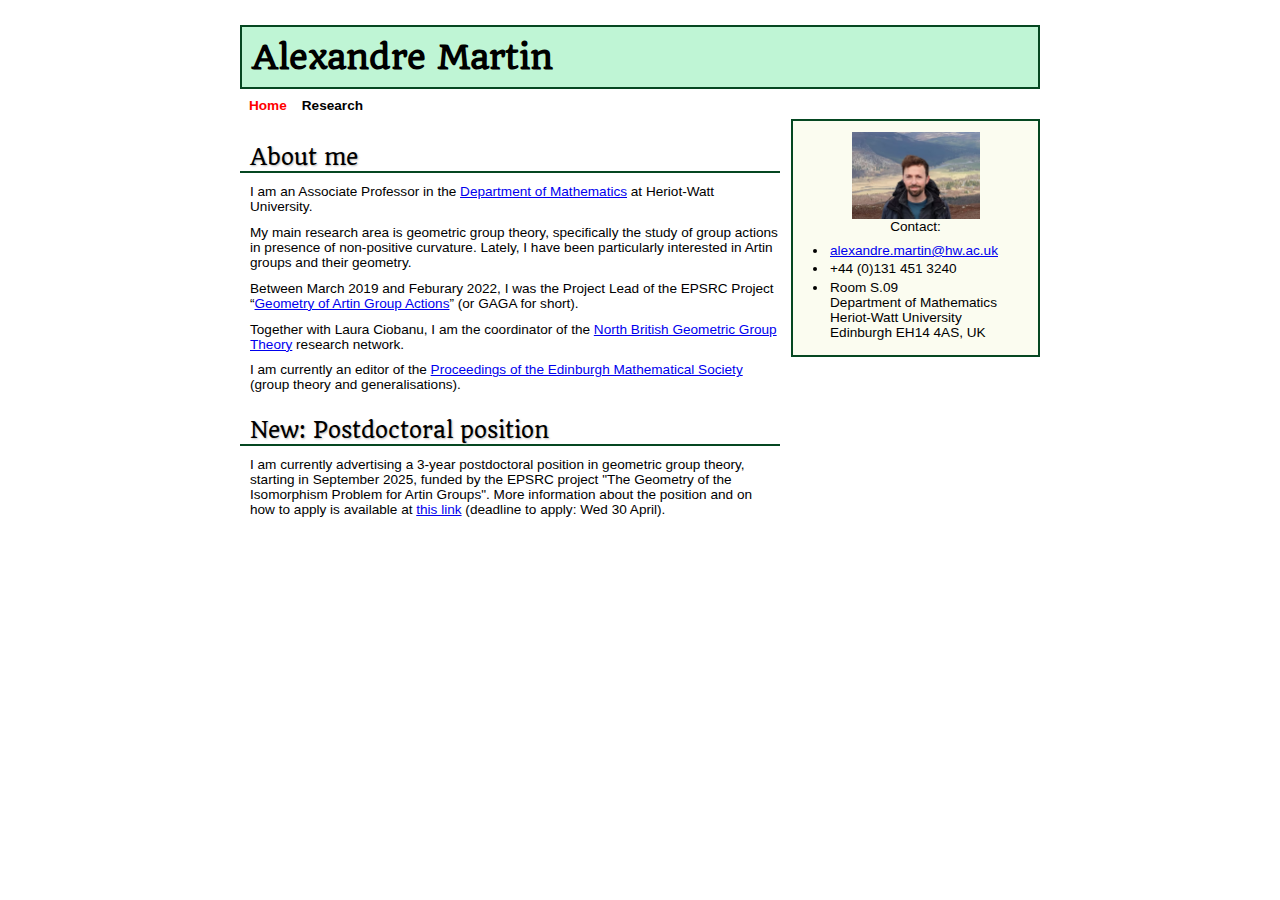
<file: index.html>
<!DOCTYPE HTML PUBLIC "-//W3C//DTD HTML 4.01 Transitional//EN" "http://www.w3.org/TR/html4/loose.dtd"> 
<html>

<!-- Mirrored from www.macs.hw.ac.uk/~am258/ by HTTrack Website Copier/3.x [XR&CO'2014], Fri, 11 Apr 2025 08:28:10 GMT -->
<!-- Added by HTTrack --><meta http-equiv="content-type" content="text/html;charset=UTF-8" /><!-- /Added by HTTrack -->
<head>
	<title> Alexandre Martin - Heriot-Watt University</title>
  <link href="https://fonts.googleapis.com/css?family=Quando" rel="stylesheet" type="text/css">
<link href="styles.css" rel="stylesheet" type="text/css">

</head>

<body>

<div id="wrapper">
<div id="header">
<h1>Alexandre Martin</h1>
<ul id="navbar">
	<li class="sel">Home</li>
	<li><a href="research/index.html">Research</a></li>
<!--	<li><a href="teaching/index.html">Teaching</a></li>-->
</ul>
</div>

<div id="content">
<h2>About me</h2>
<p>I am an Associate Professor in the <a href="https://www.hw.ac.uk/uk/schools/mathematical-computer-sciences/departments/mathematics.htm">Department of Mathematics</a>  at Heriot-Watt University.</p>
<p>My main research area is geometric group theory, specifically the study of group actions in presence of non-positive curvature. Lately, I have been particularly interested in Artin groups and their geometry.
</p>
<p>Between March 2019 and Feburary 2022, I was the Project Lead of the EPSRC Project &ldquo;<a href="https://gow.epsrc.ukri.org/NGBOViewGrant787a.html?GrantRef=EP/S010963/1">Geometry of Artin Group Actions</a>&rdquo; (or GAGA for short). </p>
<p>Together with Laura Ciobanu, I am the coordinator of the <a href="https://www.macs.hw.ac.uk/~lc45/Conferences/NBGGT.html">North British Geometric Group Theory</a> research network. </p>
<p>I am currently an editor of the <a href="https://www.cambridge.org/core/journals/proceedings-of-the-edinburgh-mathematical-society">Proceedings of the Edinburgh Mathematical Society</a> (group theory and generalisations). </p>


<h2>New: Postdoctoral position</h2>
<p>I am currently advertising a 3-year postdoctoral position in geometric group theory, starting in September 2025, funded by the EPSRC project "The Geometry of the Isomorphism Problem for Artin Groups". More information about the position and on how to apply is available at <a href="https://enzj.fa.em3.oraclecloud.com/hcmUI/CandidateExperience/en/sites/CX/job/4238">this link</a> (deadline to apply: Wed 30 April).</p>




</div>


<div id="sidebar">
 <p style="text-align: center;"> <img src="Website_Pic.png" style="width: 10vw; min-width: 100px;" alt="Alexandre Martin"> <br />  Contact:</p> 
 <ul class="contact">
	<li class="email"><a href="mailto:alexandre.martin@hw.ac.uk">alexandre.martin@hw.ac.uk</a></li>
	<li class="phone">+44 (0)131 451 3240</li>
	<li class="post">
	Room S.09<br />
	Department of Mathematics<br />
       Heriot-Watt University<br />
       Edinburgh EH14 4AS, UK<br />
	</li>	
 </ul>

</div>

<br clear="both"/>
</div>








</body>

<!-- Mirrored from www.macs.hw.ac.uk/~am258/ by HTTrack Website Copier/3.x [XR&CO'2014], Fri, 11 Apr 2025 08:28:21 GMT -->
</html>
</file>
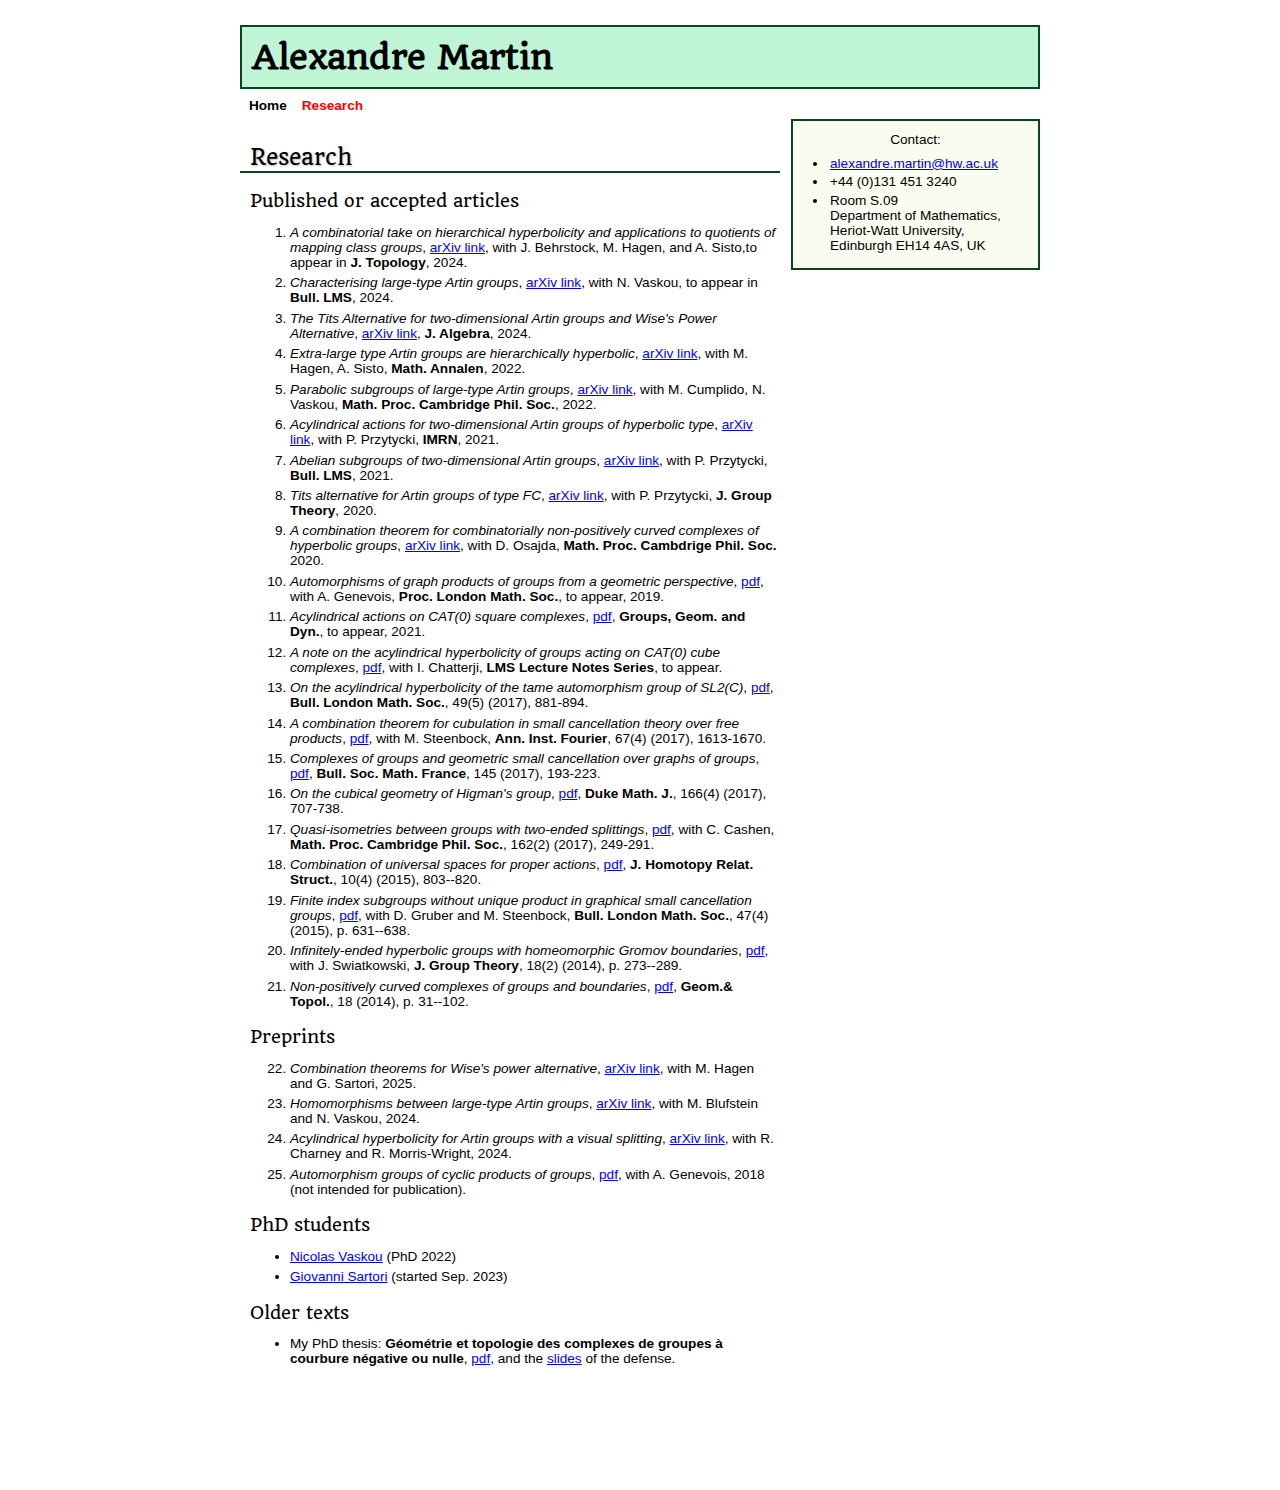
<file: nbggt/index.html>
<!DOCTYPE HTML PUBLIC "-//W3C//DTD HTML 4.01 Transitional//EN" "http://www.w3.org/TR/html4/loose.dtd"> 
<html>

<!-- Mirrored from www.macs.hw.ac.uk/~am258/research/index.html by HTTrack Website Copier/3.x [XR&CO'2014], Fri, 11 Apr 2025 08:28:23 GMT -->
<!-- Added by HTTrack --><meta http-equiv="content-type" content="text/html;charset=UTF-8" /><!-- /Added by HTTrack -->
<head>
	<title>Alexandre Martin - Heriot-Watt University</title>
	<link href="https://fonts.googleapis.com/css?family=Quando" rel="stylesheet" type="text/css">
	<link href="../styles.css" rel="stylesheet" type="text/css">
<script type="text/x-mathjax-config">
  MathJax.Hub.Config({
    extensions: ["tex2jax.js"],
    jax: ["input/TeX", "output/HTML-CSS"],
    tex2jax: {
      inlineMath: [ ['$','$'], ["\\(","\\)"] ],
      displayMath: [ ['$$','$$'], ["\\[","\\]"] ],
      processEscapes: true
    },
    "HTML-CSS": { availableFonts: ["TeX"] }
  });
</script>
<script type="text/javascript"
  src="http://cdn.mathjax.org/mathjax/latest/MathJax.js?config=TeX-AMS-MML_HTMLorMML">
</script>
</head>

<body>

<div id="wrapper">
<div id="header">
<h1>Alexandre Martin</h1>
<ul id="navbar">
	<li><a href="../index.html">Home</a></li>
	<li class="sel">Research</li>
<!-- 	<li><a href="../talks/index.html">Talks</a></li> -->
<!--	<li><a href="../teaching/index.html">Teaching</a></li> -->
<!-- 	<li><a href="../events/index.html">Events</a></li> -->
</ul>
</div>

<div id="content">



<h2>Research</h2>

<!-- <p>I am currently studying groups through their cocompact actions on polyhedral complexes with a mild non-positive curvature assumption, and I am particularly interested in developing geometric tools to study very general <i>complexes of groups</i>, a high-dimensional generalisation of Bass-Serre theory. 
<br>
This approach has been successful in providing several combination theorems for higher-dimensional complexes of groups (hyperbolicity, existence of a cubulation, etc.), as well as in revealing surprising features of classical groups, such as the unforeseen  similarities between the geometry of the Higman group and that of mapping class groups of hyperbolic surfaces and outer automorphism groups of free groups.</p>
<p>For more information, you can have a look at <a href="CV_website.pdf">my CV</a> (last update: 24.09.2016).</p> -->
<!--During my PhD, I have been primarly studying the existence of a boundary in the sense of Bestvina, a structure that proves very useful in manifold topology. I have also used this notion of boundary to generalise a combination theorem for hyperbolic groups (due to Bestvina and Feighn in the case of graphs of groups) to higher dimensional complexes of groups. Here is my <a href="These.pdf"> PhD thesis</a> and the <a href="VivaSlides.pdf">slides</a> of the viva.--></p>
<!-- For more information about my work, you can have a look at my <a href="ResearchStatement.pdf"> Research Statement</a>.-->

<h3>Published or accepted articles</h3>

<ol start="1">  
       <li><i>A combinatorial take on hierarchical hyperbolicity and applications to quotients of mapping class groups</i>, <a href="https://arxiv.org/abs/2005.00567"  >arXiv link</a>, with J. Behrstock, M. Hagen, and A. Sisto,to appear in <strong> J. Topology</strong>, 2024.	 
				</li>
	   <li><i>Characterising large-type Artin groups</i>, <a href="https://arxiv.org/abs/2305.05702"  >arXiv link</a>, with N. Vaskou, to appear in <strong> Bull. LMS</strong>, 2024.	 
				</li>
	   <li><i>The Tits Alternative for two-dimensional Artin groups and Wise's Power Alternative</i>, <a href="https://arxiv.org/abs/2210.06369"  >arXiv link</a>, <strong>J. Algebra</strong>, 2024.	 
				</li>
		<li><i>Extra-large type Artin groups are hierarchically hyperbolic</i>, <a href="https://arxiv.org/abs/2109.04387"  >arXiv link</a>, with M. Hagen, A. Sisto, <strong>Math. Annalen</strong>, 2022.	 
				</li>
		<li><i>Parabolic subgroups of large-type Artin groups</i>, <a href="https://arxiv.org/abs/2012.02693"  >arXiv link</a>, with M. Cumplido, N. Vaskou, <strong>Math. Proc. Cambridge Phil. Soc.</strong>, 2022.	 
				</li>
		<li><i>Acylindrical actions for two-dimensional Artin groups of hyperbolic type</i>, <a href="https://arxiv.org/abs/1906.03154">arXiv link</a>, with P. Przytycki, <strong>IMRN</strong>, 2021.	 
				</li>
		<li><i>Abelian subgroups of two-dimensional Artin groups</i>, <a href="https://arxiv.org/abs/2007.08288">arXiv link</a>, with P. Przytycki, <strong>Bull. LMS</strong>, 2021.	 
				</li>
				
		<li><i>Tits alternative for Artin groups of type FC</i>, <a href="https://arxiv.org/abs/1906.07393">arXiv link</a>, with P. Przytycki, <strong>J. Group Theory</strong>, 2020.	  
				</li>
		<li><i>A combination theorem for combinatorially non-positively curved complexes of hyperbolic groups</i>, <a href="https://arxiv.org/abs/1807.10016">arXiv link</a>, with D. Osajda, <strong>Math. Proc. Cambdrige Phil. Soc.</strong> 2020.	 
				</li>		
		<li><i>Automorphisms of graph products of groups from a geometric perspective</i>, <a href="https://www.macs.hw.ac.uk/~am258/research/Genevois_Martin_final.pdf"  >pdf</a>, with A. Genevois,  <strong>Proc. London Math. Soc.</strong>, to appear, 2019.	 
				</li> 
		 <li><i>Acylindrical actions on CAT(0) square complexes</i>, <a href="https://www.macs.hw.ac.uk/~am258/research/Acylindrical_Square_Complexes_final.pdf" >pdf</a>, <strong>Groups, Geom. and Dyn.</strong>, to appear, 2021.	 
        </li>		
        <li><i>A note on the acylindrical hyperbolicity of groups acting on CAT(0) cube complexes</i>, <a href="https://www.macs.hw.ac.uk/~am258/research/Note_Acyl_Hyp.pdf"  >pdf</a>, with I. Chatterji, <strong>LMS Lecture Notes Series</strong>, to appear.
        </li>                                                                                 
	    <li><i>On the acylindrical hyperbolicity of the tame automorphism group of SL2(C)</i>, <a href="https://www.macs.hw.ac.uk/~am258/research/Tame_SL2.pdf" >pdf</a>, <strong>Bull. London Math. Soc.</strong>, 49(5) (2017), 881-894.
        </li>    
        <li><i>A combination theorem for cubulation in small cancellation theory over free products</i>, <a href="https://www.macs.hw.ac.uk/~am258/research/RevCubFrProd.pdf" >pdf</a>, with M. Steenbock, <strong>Ann. Inst. Fourier</strong>, 67(4) (2017), 1613-1670.
        </li>    
        <li><i>Complexes of groups and geometric small cancellation over graphs of groups</i>, <a href="https://www.macs.hw.ac.uk/~am258/research/SmallCancellationv2.pdf" >pdf</a>, <strong>Bull. Soc. Math. France</strong>, 145 (2017), 193-223.
        </li>
	 <li><i>On the cubical geometry of Higman's group</i>, <a href="https://www.macs.hw.ac.uk/~am258/research/Martin_Higman_Cubical_Duke_Revised_2.pdf" >pdf</a>, <strong>Duke Math. J.</strong>, 166(4) (2017), 707-738.
        </li>
                 <li><i>Quasi-isometries between groups with two-ended splittings</i>, <a href="https://www.macs.hw.ac.uk/~am258/research/JSJ_Cashen_Martin.pdf" >pdf</a>, with C. Cashen, <strong>Math. Proc. Cambridge Phil. Soc.</strong>, 162(2) (2017), 249-291.
        </li>
        
	<li><i>Combination of universal spaces for proper actions</i>, <a href="https://www.macs.hw.ac.uk/~am258/research/CombinationEGrevised.pdf" >pdf</a>,  <strong>J. Homotopy Relat. Struct.</strong>, 10(4) (2015), 803--820.
        </li>          
	<li><i>Finite index subgroups without unique product in graphical small cancellation groups</i>, <a href="https://www.macs.hw.ac.uk/~am258/research/comerford.pdf" >pdf</a>, with D. Gruber and M. Steenbock, <strong>Bull. London Math. Soc.</strong>, 47(4) (2015), p. 631--638.
        </li>   
	<li><i>Infinitely-ended hyperbolic groups with homeomorphic Gromov boundaries</i>, <a href="https://www.macs.hw.ac.uk/~am258/research/HomeoBoundaries.pdf">pdf</a>, with J. Swiatkowski, <strong>J. Group Theory</strong>, 18(2) (2014), p. 273--289.
	</li>         
	<li><i>Non-positively curved complexes of groups and boundaries</i>, <a href="https://www.macs.hw.ac.uk/~am258/research/BoundariesFinal.pdf">pdf</a>, <strong>Geom.& Topol.</strong>, 18 (2014), p. 31--102.
	</li>
	</ol>
	
<h3>Preprints</h3>

<ol start="22">   
				
				<li><i>Combination theorems for Wise's power alternative</i>, <a href="https://arxiv.org/abs/2503.20620"  >arXiv link</a>, with M. Hagen and G. Sartori, 2025.	 
				</li>                                                                                   
	  
                <li><i>Homomorphisms between large-type Artin groups</i>, <a href="https://arxiv.org/abs/2410.19091"  >arXiv link</a>, with M. Blufstein and N. Vaskou, 2024.	 
				</li>
				
				<li><i>Acylindrical hyperbolicity for Artin groups with a visual splitting</i>, <a href="https://arxiv.org/abs/2404.11393"  >arXiv link</a>, with R. Charney and R. Morris-Wright, 2024.	 
				</li>
				
				<li><i>Automorphism groups of cyclic products of groups</i>, <a href="https://www.macs.hw.ac.uk/~am258/research/Genevois_Martin_1.pdf"  >pdf</a>, with A. Genevois, 2018 (not intended for publication).	 
				</li>
				
                
	        
               
    
	</ol>	
	
<h3>PhD students</h3>

<ul>                                                                                   
	 
        <li> <a href="https://www.nicolasvaskou.com/home"  >Nicolas Vaskou</a> (PhD 2022)
        </li>
    <li> <a href="https://sites.google.com/view/gsartori/home"  >Giovanni Sartori</a> (started Sep. 2023)
        </li>
	</ul>		
	
	
<h3>Older texts</h3>

<ul>                                                                                   
	 
        <li> My PhD thesis: <strong>G&eacute;om&eacute;trie et topologie des complexes de groupes &agrave; courbure n&eacute;gative ou nulle</strong>, <a href="These.pdf">pdf</a>, and the <a href="VivaSlides.pdf">slides</a> of the defense.
        </li>
   <!--      <li> My master's thesis: <strong>The topological rigidity of the torus</strong>, <a href="MasterThesis.pdf" >pdf</a>.
        </li> -->
	</ul>	

<!--
<h3>Invited talks </h3>
<ul>
     <li>Conf&eacute;rence "Impacts de la g&eacute;om&eacute;trie des groupes", Luminy, 14 July 2015.
		</li> 
     <li>Conf&eacute;rence "Geometric group theory" (Januszkiewicz 60), Wroclaw, 2 July 2015.
		</li> 		
    <li>"Structure Theory" research seminar, TU Graz, 18 June 2015.
		</li> 
    <li>"Geometry and Analysis on Groups" research seminar, Vienna, 3 December 2014.
		</li> 
    <li>Conf&eacute;rence "Parole aux jeunes chercheurs en g&eacute;om&eacute;trie et dynamique", Bordeaux, 27 November 2014.
		</li> 
    <li>"Geometry Seminar", Wroclaw, 03 November 2014.
		</li> 
    <li>S&eacute;minaire G&eacute;om&eacute;trie et applications, Strasbourg, 30 June 2014.
		</li> 
    <li>S&eacute;minaire de th&eacute;orie g&eacute;om&eacute;trique des groupes, Orsay, 30 May 2014.
		</li> 
    <li>"Geometry and analysis on groups" research seminar, Vienna, 29 October 2013.
		</li>
    <li>Copenhagen Topology research seminar, Copenhagen, 21 October 2013.
		</li>
    <li>"Classifying spaces, loops spaces and finiteness properties" workshop, Copenhagen, 17 October 2013.
		</li>
   <li>"Th&eacute;orie Ergodique" research seminar, Rennes, 6 May 2013.
		</li>		
    <li>"Algebre Dynamique et Topologie" research seminar, Marseille, 11 March 2013.
		</li>
   <li>"G&eacute;om&eacute;trie Dynamique" research seminar, Lille, 1 March 2013.
		</li>	
   <li>"Geometry and analysis on groups" research seminar, Vienna, 23 January 2013.
		</li>
   <li>Working group "Agol-Wise", Paris VI Jussieu, 07 December 2012.
		</li>        
   <li>GDR Platon, Geneva, 03 December 2012.
		</li>
	<li>S&eacute;minaire de th&eacute;orie g&eacute;om&eacute;trique des groupes, Orsay, 15 June 2012.
		</li>    
	<li>S&eacute;minaire GT3, Strasbourg, 20 February 2012.
		</li>
		   
	<!-- <li><span class="course">A variant of Wolff's inequality</span>, Analysis Club, 3 December 2010
		(discussing some recent work)</li>   
	<li><span class="course">Maths Education in Scotland</span>, PG Colloquium, 23 September 2010
		(<a href="../files/colloq3.pdf">slides</a>)</li>
	<li><span class="course">Bochner-Riesz Multipliers</span>, Analysis Club, 5 May 2010
		(<a href="../files/br-notes.pdf">notes</a>)</li>
	<li><span class="course">Littlewood-Paley Theory</span>, Analysis Club, 22 March 2010
		(<a href="../files/lpt-notes.pdf">notes</a>)</li>
	<li><span class="course">Bochner-Riesz Multipliers</span>, PG Colloquium, 4 March 2010
		(<a href="../files/colloq2.pdf">slides</a>)</li>
	<li><span class="course">The Kakeya Maximal Conjecture</span>, Harmonic Analysis Seminar, 10 November 2010
		(<a href="../files/EOT09notes.pdf">notes</a>)</li>
	<li><span class="course">Littlewood-Paley Theory and Multipliers</span>, 1st Year Report, 14 September 2009
		(<a href="../files/1styear-report.pdf">report</a>, <a href="../files/1styear-slides.pdf">slides</a>)</li>
	<li><span class="course">Integer Partitions</span>, PG Colloquium, 11 June 2009
		(<a href="../files/colloq1.pdf">slides</a>)</li> 
</ul>

<h3>Invited lectures  &amp; Slides </h3>
<ul>
    <li>"Complexes of groups and classifying spaces", Wroclaw, 3-7 November 2014.
		</li> 

</ul>

<!--<h3>Other Talks  </h3>
<ul>       
	   
	<li><strong>Metric properties of buildings</strong>, part of the working group <em>Buildings</em>, Strasbourg, 14 February 2012.
		</li> 
	<li><strong>The classification theorem for vector bundles</strong>, Baby GT seminar (PhD seminar for topologists and geometers), Strasbourg, 08 February 2012.
		</li>	
	<li><strong>Right-angled Arting groups</strong>, PhD seminar, Strasbourg, 02 February 2012.
		</li> 
	<li><strong>The Bruhat-Tits tree of $ \text{SL}_2(\mathbb Q_p) $</strong>, part of the working group <em>Buildings</em>, Strasbourg, 02 November 2011.
		</li> 
	<li><strong>The Banach-Tarski paradox</strong>, PhD seminar, Strasbourg, 06 October 2011.
		</li> 
	<li><strong>Mapping class groups and curve complexes</strong>, PhD seminar, Strasbourg, 09 June 2011.
		</li> 
	<li><strong>Boundaries of groups and hyperbolic geometry</strong>, PhD seminar, Strasbourg, 17 March 2011.
		</li> 	
	<li><strong>An introduction to boundaries of groups</strong>, Geometry Club, Edinburgh, 12 March 2010.
		</li>					   
	 <li><span class="course">A variant of Wolff's inequality</span>, Analysis Club, 3 December 2010
		(discussing some recent work)</li>   
	<li><span class="course">Maths Education in Scotland</span>, PG Colloquium, 23 September 2010
		(<a href="../files/colloq3.pdf">slides</a>)</li>
	<li><span class="course">Bochner-Riesz Multipliers</span>, Analysis Club, 5 May 2010
		(<a href="../files/br-notes.pdf">notes</a>)</li>
	<li><span class="course">Littlewood-Paley Theory</span>, Analysis Club, 22 March 2010
		(<a href="../files/lpt-notes.pdf">notes</a>)</li>
	<li><span class="course">Bochner-Riesz Multipliers</span>, PG Colloquium, 4 March 2010
		(<a href="../files/colloq2.pdf">slides</a>)</li>
	<li><span class="course">The Kakeya Maximal Conjecture</span>, Harmonic Analysis Seminar, 10 November 2010
		(<a href="../files/EOT09notes.pdf">notes</a>)</li>
	<li><span class="course">Littlewood-Paley Theory and Multipliers</span>, 1st Year Report, 14 September 2009
		(<a href="../files/1styear-report.pdf">report</a>, <a href="../files/1styear-slides.pdf">slides</a>)</li>
	<li><span class="course">Integer Partitions</span>, PG Colloquium, 11 June 2009
		(<a href="../files/colloq1.pdf">slides</a>)</li> 
</ul>


<h3>Conferences &amp; Workshops Attended</h3>                               
<ul>             
        <li><a href="http://math.univ-lille1.fr/~kassel/yggt3.html">Young Geometric Group Theory Meeting III</a> 
	(Luminy, 20-24 January 2014)</li>  
	<li><a href="http://pcmi.ias.edu/summer-program/">Journ&eacute;es "Groupes agissant sur des espaces m&eacute;dians et apparent&eacute;s"</a> 
	(Orsay, 26-27 November 2013)</li>     
	<li><a href="http://pcmi.ias.edu/summer-program/">Young Geometric Group Theory Meeting II</a> 
	(Haifa, 2-7 February 2013)</li>     
	<li><a href="http://pcmi.ias.edu/summer-program/">GDR Platon "Parole aux jeunes chercheurs sur les groupes"</a> 
	(Gen&egrave;ve, 3-4 December 2012)</li>     
	<li><a href="http://pcmi.ias.edu/summer-program/">Graduate Summer School in Geometric Group Theory</a> 
	(Park City, 2-20 July 2012)</li>                                                                                                                      
	<li><a href="https://sites.google.com/site/webpageofromaintessera/">Coarse Geometry of Infinite Groups</a>
    
    (Lille, 18-22 June 2012)</li> 
	<li><a href="http://www.impan.pl/BC/Arch/2012/Young.html">Young Geometric Group Theory Meeting</a> 
	(Bedlewo, 9-13 January 2012)</li>                                                       
	<li><a href="http://www.math.osu.edu/~math-indira/SGGT.html">Special Year in Topology and Geometric Group Theory</a> 
	(Columbus, 25 April - 20 May 2011)</li>                                                       
	<li><a href="http://www.math.uni.wroc.pl/ggt/ggt10/">Geometric Group Theory in Bedlewo 2011: Boundaries and Analysis</a> 
	(Bedlewo, 27 June - 3 July 2010)</li>
	<li><a href="http://www.math.utah.edu/vogtmannfest/">VogtmannFest</a> 
	(Luminy, 21-25 June 2010)</li>
	</ul>-->




</div>

<div id="sidebar">
 <p style="text-align: center;"> <!--<img src=" "  alt="Alexandre Martin"> --> Contact:</p> 
 <ul class="contact">
	<li class="email"><a href="mailto:alexandre.martin@hw.ac.uk">alexandre.martin@hw.ac.uk</a></li>
	<li class="phone">+44 (0)131 451 3240</li>
	<li class="post">
	Room S.09<br />
	Department of Mathematics,<br />
       Heriot-Watt University,<br />
       Edinburgh EH14 4AS, UK<br />
	</li>	
 </ul>

</div>

<br clear="both"/>
</div>

</body>

<!-- Mirrored from www.macs.hw.ac.uk/~am258/research/index.html by HTTrack Website Copier/3.x [XR&CO'2014], Fri, 11 Apr 2025 08:28:23 GMT -->
</html>
</file>
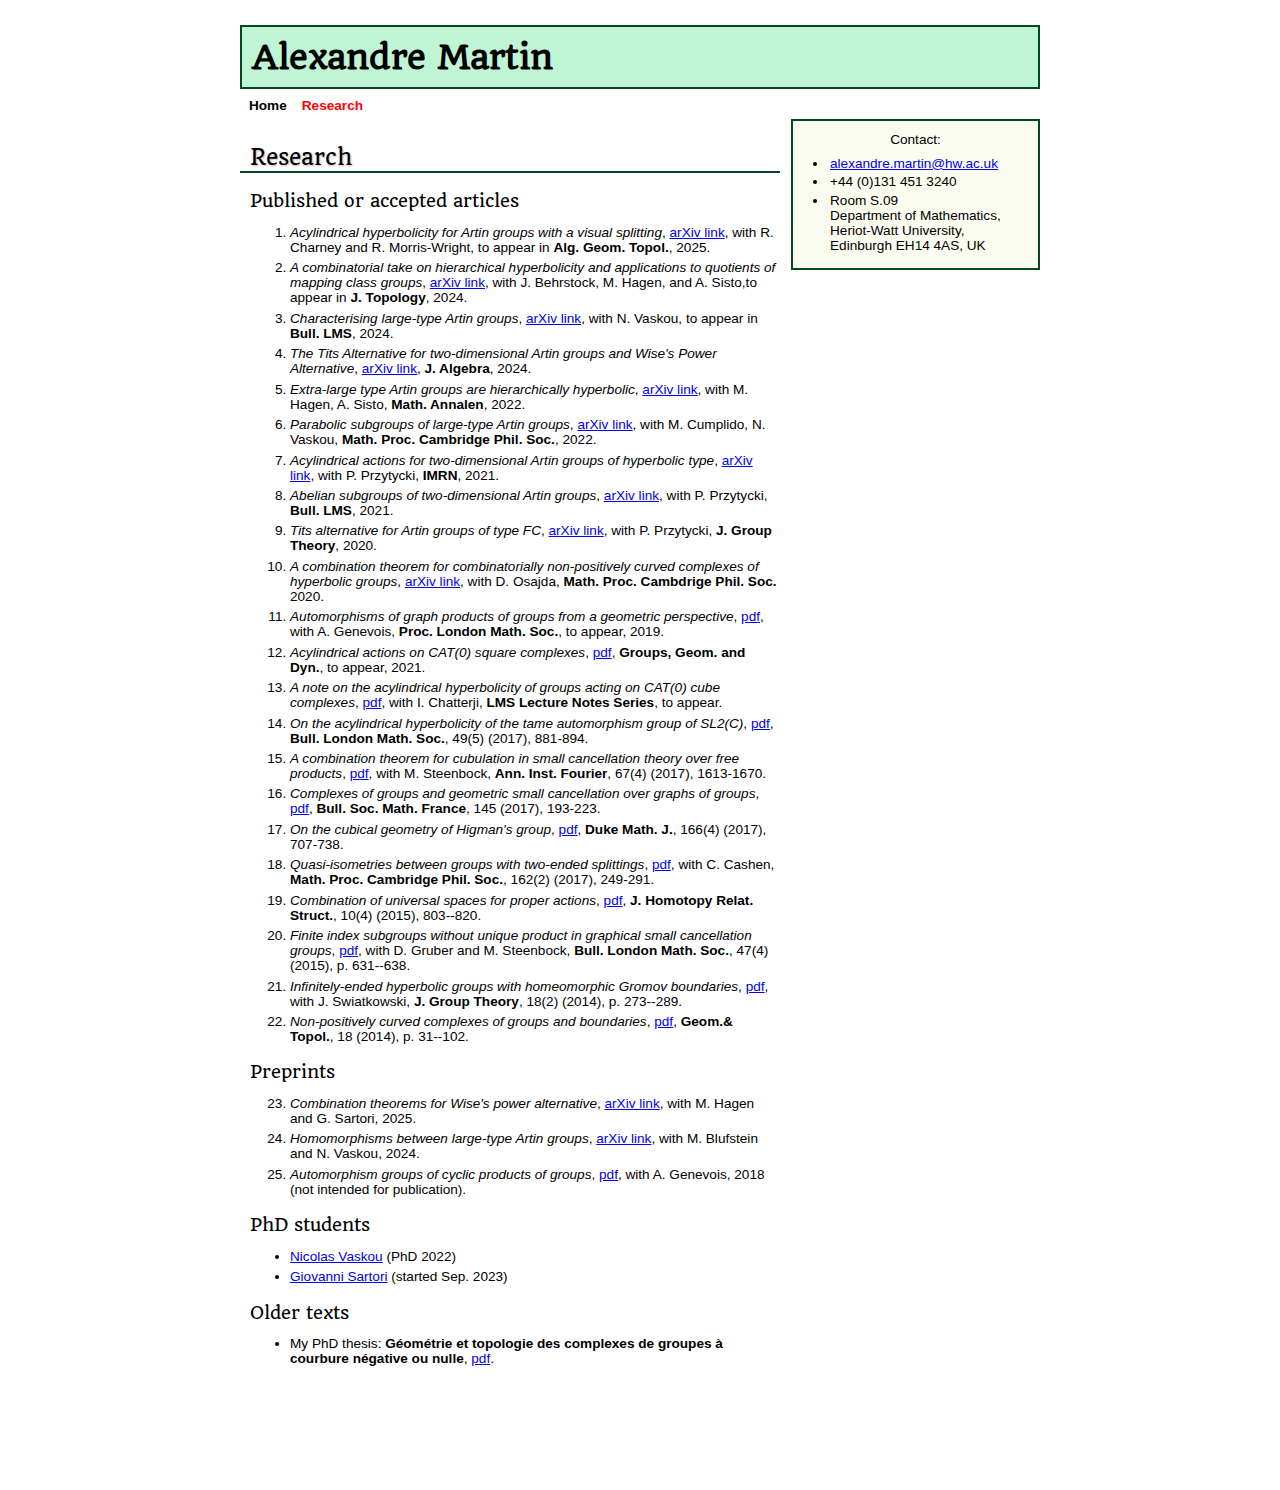
<file: research/index.html>
<!DOCTYPE HTML PUBLIC "-//W3C//DTD HTML 4.01 Transitional//EN" "http://www.w3.org/TR/html4/loose.dtd"> 
<html>

<!-- Mirrored from www.macs.hw.ac.uk/~am258/research/index.html by HTTrack Website Copier/3.x [XR&CO'2014], Fri, 11 Apr 2025 08:28:23 GMT -->
<!-- Added by HTTrack --><meta http-equiv="content-type" content="text/html;charset=UTF-8" /><!-- /Added by HTTrack -->
<head>
	<title>Alexandre Martin - Heriot-Watt University</title>
	<link href="https://fonts.googleapis.com/css?family=Quando" rel="stylesheet" type="text/css">
	<link href="../styles.css" rel="stylesheet" type="text/css">
<script type="text/x-mathjax-config">
  MathJax.Hub.Config({
    extensions: ["tex2jax.js"],
    jax: ["input/TeX", "output/HTML-CSS"],
    tex2jax: {
      inlineMath: [ ['$','$'], ["\\(","\\)"] ],
      displayMath: [ ['$$','$$'], ["\\[","\\]"] ],
      processEscapes: true
    },
    "HTML-CSS": { availableFonts: ["TeX"] }
  });
</script>
<script type="text/javascript"
  src="http://cdn.mathjax.org/mathjax/latest/MathJax.js?config=TeX-AMS-MML_HTMLorMML">
</script>
</head>

<body>

<div id="wrapper">
<div id="header">
<h1>Alexandre Martin</h1>
<ul id="navbar">
	<li><a href="../index.html">Home</a></li>
	<li class="sel">Research</li>
<!-- 	<li><a href="../talks/index.html">Talks</a></li> -->
<!--	<li><a href="../teaching/index.html">Teaching</a></li> -->
<!-- 	<li><a href="../events/index.html">Events</a></li> -->
</ul>
</div>

<div id="content">



<h2>Research</h2>

<!-- <p>I am currently studying groups through their cocompact actions on polyhedral complexes with a mild non-positive curvature assumption, and I am particularly interested in developing geometric tools to study very general <i>complexes of groups</i>, a high-dimensional generalisation of Bass-Serre theory. 
<br>
This approach has been successful in providing several combination theorems for higher-dimensional complexes of groups (hyperbolicity, existence of a cubulation, etc.), as well as in revealing surprising features of classical groups, such as the unforeseen  similarities between the geometry of the Higman group and that of mapping class groups of hyperbolic surfaces and outer automorphism groups of free groups.</p>
<p>For more information, you can have a look at <a href="CV_website.pdf">my CV</a> (last update: 24.09.2016).</p> -->
<!--During my PhD, I have been primarly studying the existence of a boundary in the sense of Bestvina, a structure that proves very useful in manifold topology. I have also used this notion of boundary to generalise a combination theorem for hyperbolic groups (due to Bestvina and Feighn in the case of graphs of groups) to higher dimensional complexes of groups. Here is my <a href="These.pdf"> PhD thesis</a> and the <a href="VivaSlides.pdf">slides</a> of the viva.--></p>
<!-- For more information about my work, you can have a look at my <a href="ResearchStatement.pdf"> Research Statement</a>.-->

<h3>Published or accepted articles</h3>

<ol start="1"> 
	<li><i>Acylindrical hyperbolicity for Artin groups with a visual splitting</i>, <a href="https://arxiv.org/abs/2404.11393"  >arXiv link</a>, with R. Charney and R. Morris-Wright, to appear in <strong>Alg. Geom. Topol.</strong>, 2025.	 
				</li>
       <li><i>A combinatorial take on hierarchical hyperbolicity and applications to quotients of mapping class groups</i>, <a href="https://arxiv.org/abs/2005.00567"  >arXiv link</a>, with J. Behrstock, M. Hagen, and A. Sisto,to appear in <strong> J. Topology</strong>, 2024.	 
				</li>
	   <li><i>Characterising large-type Artin groups</i>, <a href="https://arxiv.org/abs/2305.05702"  >arXiv link</a>, with N. Vaskou, to appear in <strong> Bull. LMS</strong>, 2024.	 
				</li>
	   <li><i>The Tits Alternative for two-dimensional Artin groups and Wise's Power Alternative</i>, <a href="https://arxiv.org/abs/2210.06369"  >arXiv link</a>, <strong>J. Algebra</strong>, 2024.	 
				</li>
		<li><i>Extra-large type Artin groups are hierarchically hyperbolic</i>, <a href="https://arxiv.org/abs/2109.04387"  >arXiv link</a>, with M. Hagen, A. Sisto, <strong>Math. Annalen</strong>, 2022.	 
				</li>
		<li><i>Parabolic subgroups of large-type Artin groups</i>, <a href="https://arxiv.org/abs/2012.02693"  >arXiv link</a>, with M. Cumplido, N. Vaskou, <strong>Math. Proc. Cambridge Phil. Soc.</strong>, 2022.	 
				</li>
		<li><i>Acylindrical actions for two-dimensional Artin groups of hyperbolic type</i>, <a href="https://arxiv.org/abs/1906.03154">arXiv link</a>, with P. Przytycki, <strong>IMRN</strong>, 2021.	 
				</li>
		<li><i>Abelian subgroups of two-dimensional Artin groups</i>, <a href="https://arxiv.org/abs/2007.08288">arXiv link</a>, with P. Przytycki, <strong>Bull. LMS</strong>, 2021.	 
				</li>
				
		<li><i>Tits alternative for Artin groups of type FC</i>, <a href="https://arxiv.org/abs/1906.07393">arXiv link</a>, with P. Przytycki, <strong>J. Group Theory</strong>, 2020.	  
				</li>
		<li><i>A combination theorem for combinatorially non-positively curved complexes of hyperbolic groups</i>, <a href="https://arxiv.org/abs/1807.10016">arXiv link</a>, with D. Osajda, <strong>Math. Proc. Cambdrige Phil. Soc.</strong> 2020.	 
				</li>		
		<li><i>Automorphisms of graph products of groups from a geometric perspective</i>, <a href="https://www.macs.hw.ac.uk/~am258/research/Genevois_Martin_final.pdf"  >pdf</a>, with A. Genevois,  <strong>Proc. London Math. Soc.</strong>, to appear, 2019.	 
				</li> 
		 <li><i>Acylindrical actions on CAT(0) square complexes</i>, <a href="https://www.macs.hw.ac.uk/~am258/research/Acylindrical_Square_Complexes_final.pdf" >pdf</a>, <strong>Groups, Geom. and Dyn.</strong>, to appear, 2021.	 
        </li>		
        <li><i>A note on the acylindrical hyperbolicity of groups acting on CAT(0) cube complexes</i>, <a href="https://www.macs.hw.ac.uk/~am258/research/Note_Acyl_Hyp.pdf"  >pdf</a>, with I. Chatterji, <strong>LMS Lecture Notes Series</strong>, to appear.
        </li>                                                                                 
	    <li><i>On the acylindrical hyperbolicity of the tame automorphism group of SL2(C)</i>, <a href="https://www.macs.hw.ac.uk/~am258/research/Tame_SL2.pdf" >pdf</a>, <strong>Bull. London Math. Soc.</strong>, 49(5) (2017), 881-894.
        </li>    
        <li><i>A combination theorem for cubulation in small cancellation theory over free products</i>, <a href="https://www.macs.hw.ac.uk/~am258/research/RevCubFrProd.pdf" >pdf</a>, with M. Steenbock, <strong>Ann. Inst. Fourier</strong>, 67(4) (2017), 1613-1670.
        </li>    
        <li><i>Complexes of groups and geometric small cancellation over graphs of groups</i>, <a href="https://www.macs.hw.ac.uk/~am258/research/SmallCancellationv2.pdf" >pdf</a>, <strong>Bull. Soc. Math. France</strong>, 145 (2017), 193-223.
        </li>
	 <li><i>On the cubical geometry of Higman's group</i>, <a href="https://www.macs.hw.ac.uk/~am258/research/Martin_Higman_Cubical_Duke_Revised_2.pdf" >pdf</a>, <strong>Duke Math. J.</strong>, 166(4) (2017), 707-738.
        </li>
                 <li><i>Quasi-isometries between groups with two-ended splittings</i>, <a href="https://www.macs.hw.ac.uk/~am258/research/JSJ_Cashen_Martin.pdf" >pdf</a>, with C. Cashen, <strong>Math. Proc. Cambridge Phil. Soc.</strong>, 162(2) (2017), 249-291.
        </li>
        
	<li><i>Combination of universal spaces for proper actions</i>, <a href="https://www.macs.hw.ac.uk/~am258/research/CombinationEGrevised.pdf" >pdf</a>,  <strong>J. Homotopy Relat. Struct.</strong>, 10(4) (2015), 803--820.
        </li>          
	<li><i>Finite index subgroups without unique product in graphical small cancellation groups</i>, <a href="https://www.macs.hw.ac.uk/~am258/research/comerford.pdf" >pdf</a>, with D. Gruber and M. Steenbock, <strong>Bull. London Math. Soc.</strong>, 47(4) (2015), p. 631--638.
        </li>   
	<li><i>Infinitely-ended hyperbolic groups with homeomorphic Gromov boundaries</i>, <a href="https://www.macs.hw.ac.uk/~am258/research/HomeoBoundaries.pdf">pdf</a>, with J. Swiatkowski, <strong>J. Group Theory</strong>, 18(2) (2014), p. 273--289.
	</li>         
	<li><i>Non-positively curved complexes of groups and boundaries</i>, <a href="https://www.macs.hw.ac.uk/~am258/research/BoundariesFinal.pdf">pdf</a>, <strong>Geom.& Topol.</strong>, 18 (2014), p. 31--102.
	</li>
	</ol>
	
<h3>Preprints</h3>

<ol start="23">   
				
				<li><i>Combination theorems for Wise's power alternative</i>, <a href="https://arxiv.org/abs/2503.20620"  >arXiv link</a>, with M. Hagen and G. Sartori, 2025.	 
				</li>                                                                                   
	  
                <li><i>Homomorphisms between large-type Artin groups</i>, <a href="https://arxiv.org/abs/2410.19091"  >arXiv link</a>, with M. Blufstein and N. Vaskou, 2024.	 
				</li>
				
				
				<li><i>Automorphism groups of cyclic products of groups</i>, <a href="https://www.macs.hw.ac.uk/~am258/research/Genevois_Martin_1.pdf"  >pdf</a>, with A. Genevois, 2018 (not intended for publication).	 
				</li>
				
                
	        
               
    
	</ol>	
	
<h3>PhD students</h3>

<ul>                                                                                   
	 
        <li> <a href="https://www.nicolasvaskou.com/home"  >Nicolas Vaskou</a> (PhD 2022)
        </li>
    <li> <a href="https://sites.google.com/view/gsartori/home"  >Giovanni Sartori</a> (started Sep. 2023)
        </li>
	</ul>		
	
	
<h3>Older texts</h3>

<ul>                                                                                   
	 
        <li> My PhD thesis: <strong>G&eacute;om&eacute;trie et topologie des complexes de groupes &agrave; courbure n&eacute;gative ou nulle</strong>, <a href="These.pdf">pdf</a>. <!-- and the <a href="VivaSlides.pdf">slides</a> of the defense.-->
        </li>
   <!--      <li> My master's thesis: <strong>The topological rigidity of the torus</strong>, <a href="MasterThesis.pdf" >pdf</a>.
        </li> -->
	</ul>	





</div>

<div id="sidebar">
 <p style="text-align: center;"> <!--<img src=" "  alt="Alexandre Martin"> --> Contact:</p> 
 <ul class="contact">
	<li class="email"><a href="mailto:alexandre.martin@hw.ac.uk">alexandre.martin@hw.ac.uk</a></li>
	<li class="phone">+44 (0)131 451 3240</li>
	<li class="post">
	Room S.09<br />
	Department of Mathematics,<br />
       Heriot-Watt University,<br />
       Edinburgh EH14 4AS, UK<br />
	</li>	
 </ul>

</div>

<br clear="both"/>
</div>

</body>

<!-- Mirrored from www.macs.hw.ac.uk/~am258/research/index.html by HTTrack Website Copier/3.x [XR&CO'2014], Fri, 11 Apr 2025 08:28:23 GMT -->
</html>
</file>
<file: styles.css>
body {
	/*background: #F5E6F5;*/
	margin: 0;
	padding: 0;
	color: #000;
	font-family: Verdana, Arial, Helvetica, sans-serif;
	font-size: medium;
}
p {
	margin: 0.8em 0;
}
li {
	margin-bottom: 0.4em;
}
#wrapper {
	font-size: 85%;
	width: 800px;
	margin: 0 auto;
}
h1 {
	border: 2px solid #054721;
	/*border-left: 3px solid black; */
	background: #BFF5D5;
	color: black;
	padding: 10px;
  font-family: 'Quando', 'Amaranth', Verdana, Arial, Helvetica, sans-serif;
  font-size: 32px;
  font-style: normal;
  font-weight: 1000;
  /*text-shadow: 2px 2px 2px #d1b3e1; */
  margin: 25px 0;
}
h2 {
	border-bottom: 2px solid #054721;
	margin: 25px 0 10px -10px;
	padding-left: 10px;     
  font-size: 16pt;
	font-family: 'Quando', Verdana, Arial, Helvetica, serif;  
  font-weight: 500;   
  text-shadow: 1px 1px 2px #bbb;
}
h3 {
	font-family: 'Quando', Verdana, Arial, Helvetica, serif;   
  font-weight: 500;      
  font-size: 13pt;
  margin-bottom: 10px;
}
ul#navbar {
	margin: -25px 0 0 0;
	padding: 0;
	list-style: none;
	vertical-align: bottom;
	background: none; /*#0015FF; 6B3FA0*/
	float: left;
	width: 100%;
}
#navbar li {
	float: left;
	margin: 0;
	padding: 0;
}
#navbar a, #navbar li.sel {
	float: left;
	display: block;
	padding: 6px;
	margin: 3px 0 0 3px;
	text-decoration: none;
	font-weight: bold;
	color: black;
}
#navbar li.sel {
	background: white;
	color: red;
}
#navbar a:hover {
	background: white;
	color: red;
}
#sidebar {
	border: 2px solid #054721;
	float: right;
	width: 245px;
	margin: 0 0 10px;
	background: #FBFCF0;
}
#content {
	/*background: white;*/
	clear: both;
	float: left;
	margin: 0 0 100px;
	width: 530px;
	padding: 0 10px 10px;
}
span.course {
	color: blue;
	font-style: italic;
}
ul.contact {
	margin: 0 0 15px -5px;
}
ul.contact li {
	padding-left: 2px;  
	margin-top: -2px;
}
ul.contact li.fb  {
	list-style-image: url('https://www.macs.hw.ac.uk/~am258/img/fb.png');
}    
ul.contact li.gplus  {
	list-style-image: url('https://www.macs.hw.ac.uk/~am258/img/gplus.png');
}
ul.contact li.email  {
	list-style-image: url('https://www.macs.hw.ac.uk/~am258/img/email.png');
}
ul.contact li.phone  {
	list-style-image: url('https://www.macs.hw.ac.uk/~am258/img/phone.png');
}
ul.contact li.post  {
	list-style-image: url('https://www.macs.hw.ac.uk/~am258/img/post.png');
}
</file>
